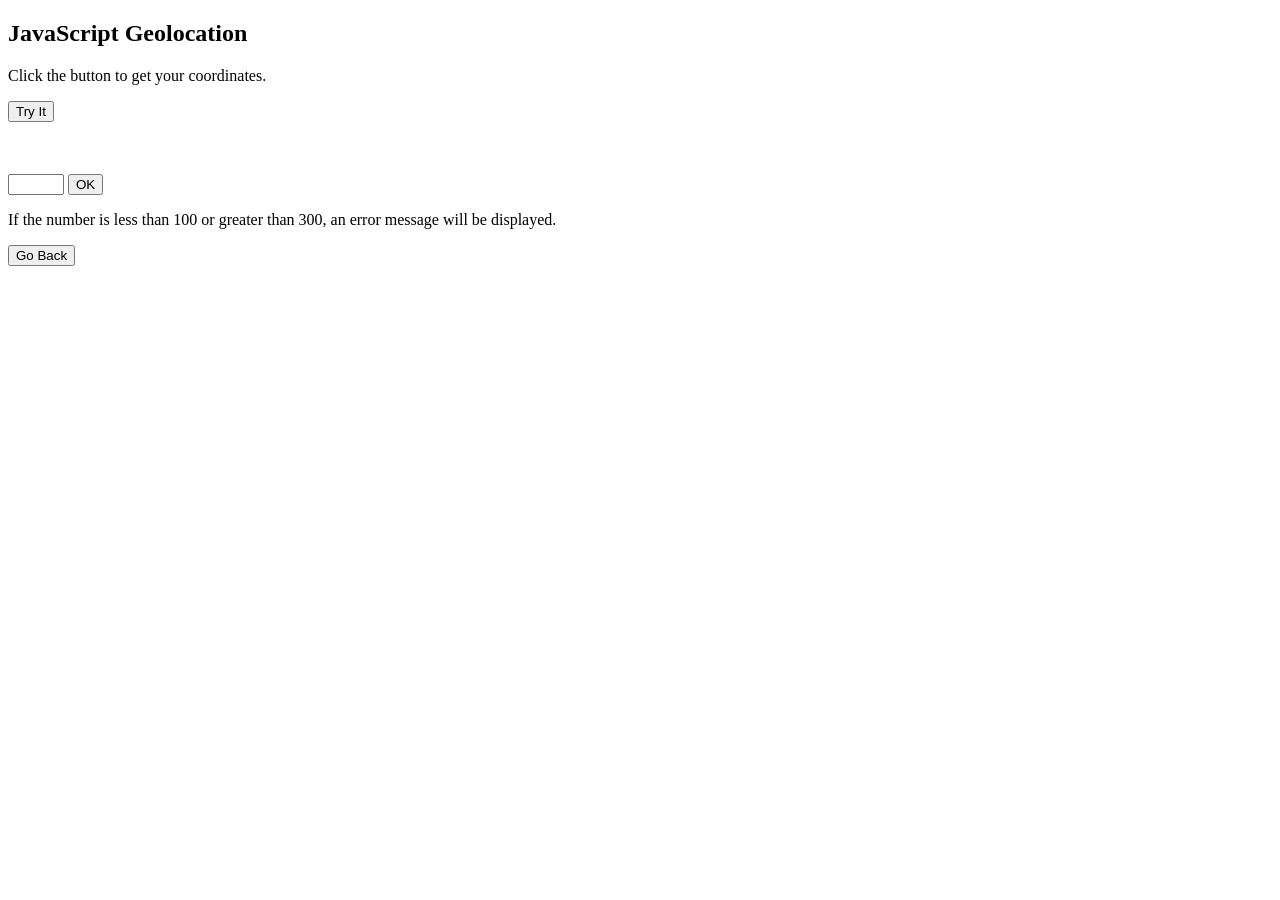
<file: API-TASK/API.html>
<!DOCTYPE html>
<html>
<body>

<h2>JavaScript Geolocation</h2>

<p>Click the button to get your coordinates.</p>

<button onclick="getLocation()">Try It</button>

<p id="demo"></p>
<br><br>
<input id="id1" type="number" min="100" max="300" required>
<button onclick="myFunction()">OK</button>

<p>If the number is less than 100 or greater than 300, an error message will be displayed.</p>

<p id="demo1"></p>
<button onclick="myFunction()">Go Back</button>
<script>
const x = document.getElementById("demo");

function getLocation() {
  try {
    navigator.geolocation.getCurrentPosition(showPosition);
  } catch {
    x.innerHTML = err;
  }
}

function showPosition(position) {
  x.innerHTML = "Latitude: " + position.coords.latitude + 
  "<br>Longitude: " + position.coords.longitude;
}

//<--valdiation-->
// function myFunction() {
//   const inpObj = document.getElementById("id1");
//   if (!inpObj.checkValidity()) {
//     document.getElementById("demo1").innerHTML = inpObj.validationMessage;
//   } else {
//     document.getElementById("demo1").innerHTML = "Input OK";
//   } 
// } 

//<--history back()-->
    //The back() method loads the previous URL in the windows.history list.
    function myFunction() {
  window.history.back();
//   window.history.go(-2);//Go Back 2 Pages
}
</script>

</body>
</html>
</file>
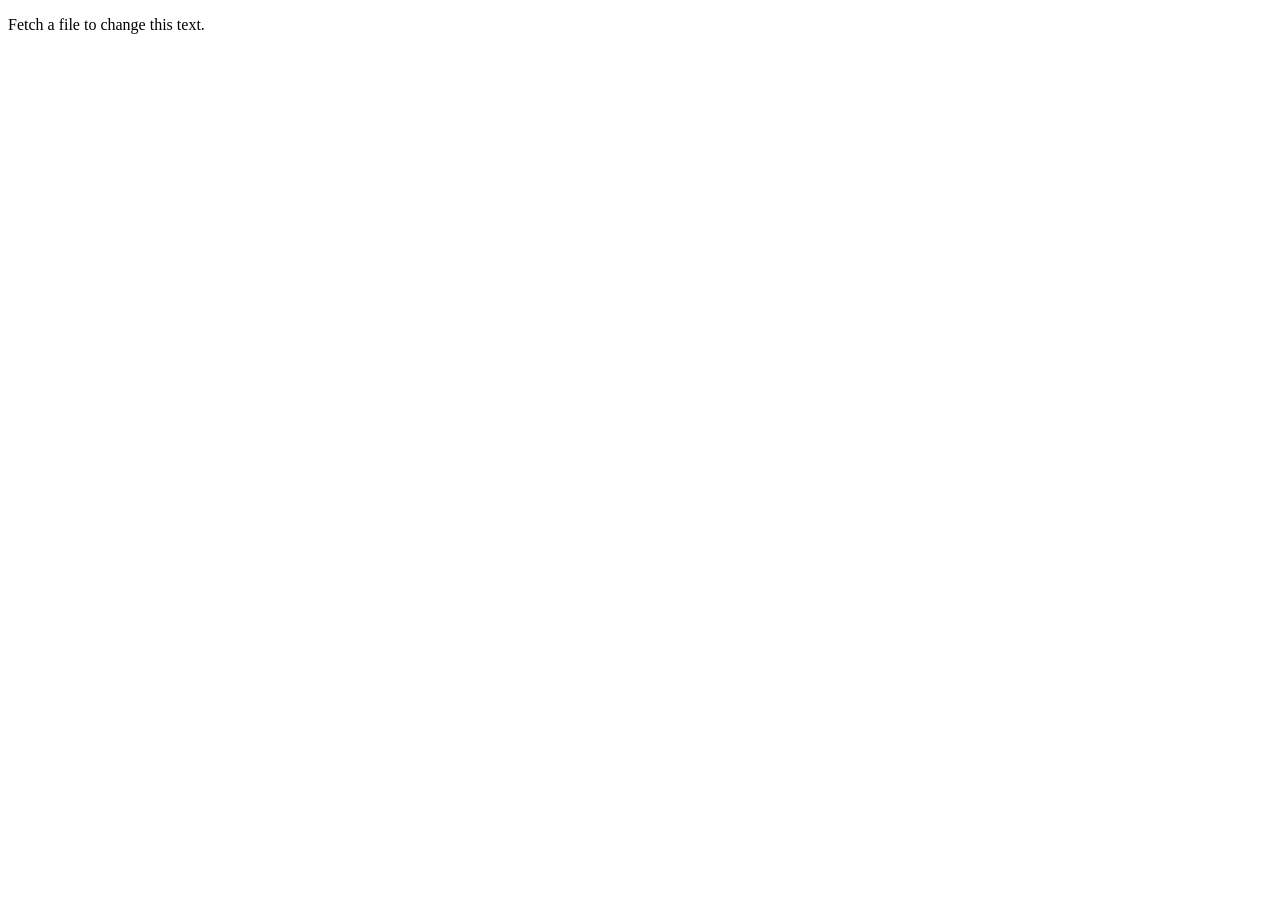
<file: API-TASK/fetchAPI.html>
<!DOCTYPE html>
<html lang="en">
  <head>
    <meta charset="UTF-8" />
    <meta name="viewport" content="width=device-width, initial-scale=1.0" />
    <title>Document</title>
  </head>
  <body>
    <p id="demo">Fetch a file to change this text.</p>
    <script>
      let file = "https://admin.joacademy.net/api/v1/settings";
  let y=document.getElementById("demo");
      fetch(file)
        .then((x) => x.text())
        .then((y) => (console.table(y)));
    </script>
  </body>
</html>
</file>
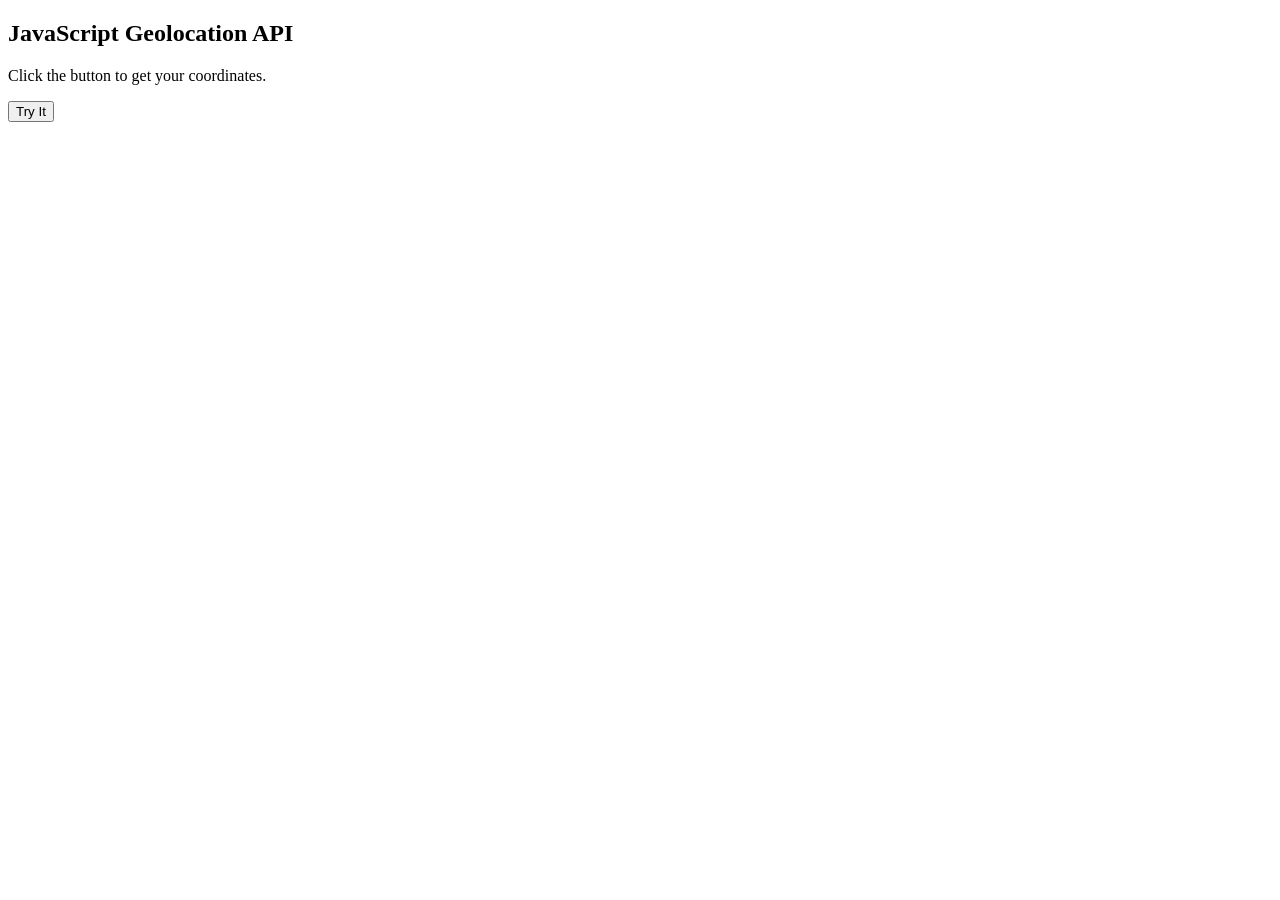
<file: API-TASK/locationAPI.html>
<!DOCTYPE html>
<html lang="en">
<head>
    <meta charset="UTF-8">
    <meta name="viewport" content="width=device-width, initial-scale=1.0">
    <title>Document</title>
</head>
<body>
    <h2>JavaScript Geolocation API</h2>
<p>Click the button to get your coordinates.</p>

<button onclick="getLocation1()">Try It</button>
    <p id="demo1"></p>
    <!-- <button onclick="getLocation()">Try It</button>
    <p id="demo"></p> -->


<script>
    //<--watchPosition-->
    const y = document.getElementById("demo1");
function getLocation1() {
  if (navigator.geolocation) {
    navigator.geolocation.watchPosition(showPosition);
  } else {
    y.innerHTML = "Geolocation is not supported by this browser.";
  }
}
function showPosition(position) {
  y.innerHTML = "Latitude: " + position.coords.latitude +
  "<br>Longitude: " + position.coords.longitude;
}

//<--getCurrentPosition-->
// const x = document.getElementById("demo");

// function getLocation() {
//   if (navigator.geolocation) {
//     navigator.geolocation.getCurrentPosition(showPosition, showError);
//   } else { 
//     x.innerHTML = "Geolocation is not supported by this browser.";
//   }
// }

// function showPosition(position) {
//   x.innerHTML = "Latitude: " + position.coords.latitude + 
//   "<br>Longitude: " + position.coords.longitude
//   +"<br>accuracy: " + position.coords.accuracy
//   +"<br>altitude: " + position.coords.altitude
//   +"<br>altitudeAccuracy: " + position.coords.altitudeAccuracy
//    +"<br> heading : " + position.coords.heading
//    +"<br> speed: " + position.coords.speed
//    +"<br> timestamp: " + position.timestamp;

// }

// function showError(error) {
//   switch(error.code) {
//     case error.PERMISSION_DENIED:
//       x.innerHTML = "User denied the request for Geolocation."
//       break;
//     case error.POSITION_UNAVAILABLE:
//       x.innerHTML = "Location information is unavailable."
//       break;
//     case error.TIMEOUT:
//       x.innerHTML = "The request to get user location timed out."
//       break;
//     case error.UNKNOWN_ERROR:
//       x.innerHTML = "An unknown error occurred."
//       break;
//   }
// }
</script>
</body>
</html>
</file>
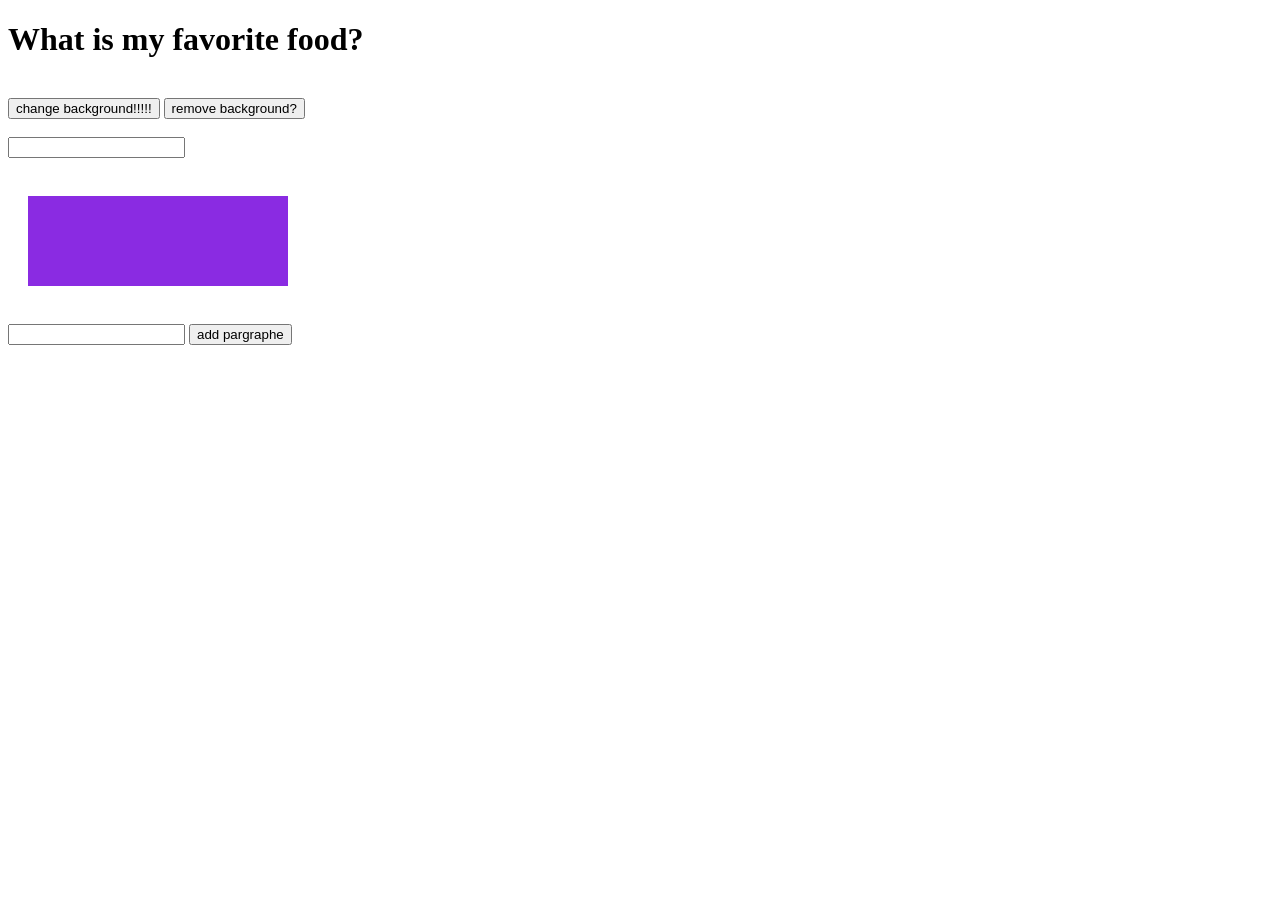
<file: Dom-Event/Event.html>
<!DOCTYPE html>
<html lang="en">
<head>
    <meta charset="UTF-8">
    <meta name="viewport" content="width=h1, initial-scale=1.0">
    <title>Document</title>
    <link rel="stylesheet" href="event.css">
</head>
<body onload="display()">
    <h1 id="food">What is my favorite food?</h1>
    <br>
    <button id="mybtn">change background!!!!!</button>
    <button id="mybtn2">remove background?</button>
    <br>
    <br>
    <input type="text" id="words" oninput="removeLetterFromH1()">
    <br>
    <br>
    <div onmouseover="mOver(this)" onmouseout="mOut(this)" class="box"> </div>
    <br>
    <div id="demo"></div>
    <input type="text" id="word" oninput="removeLetterFromH1()">

    <button onclick="print()">add pargraphe</button>
    <script src="Event.js">
    </script>
</body>
</html>
</file>
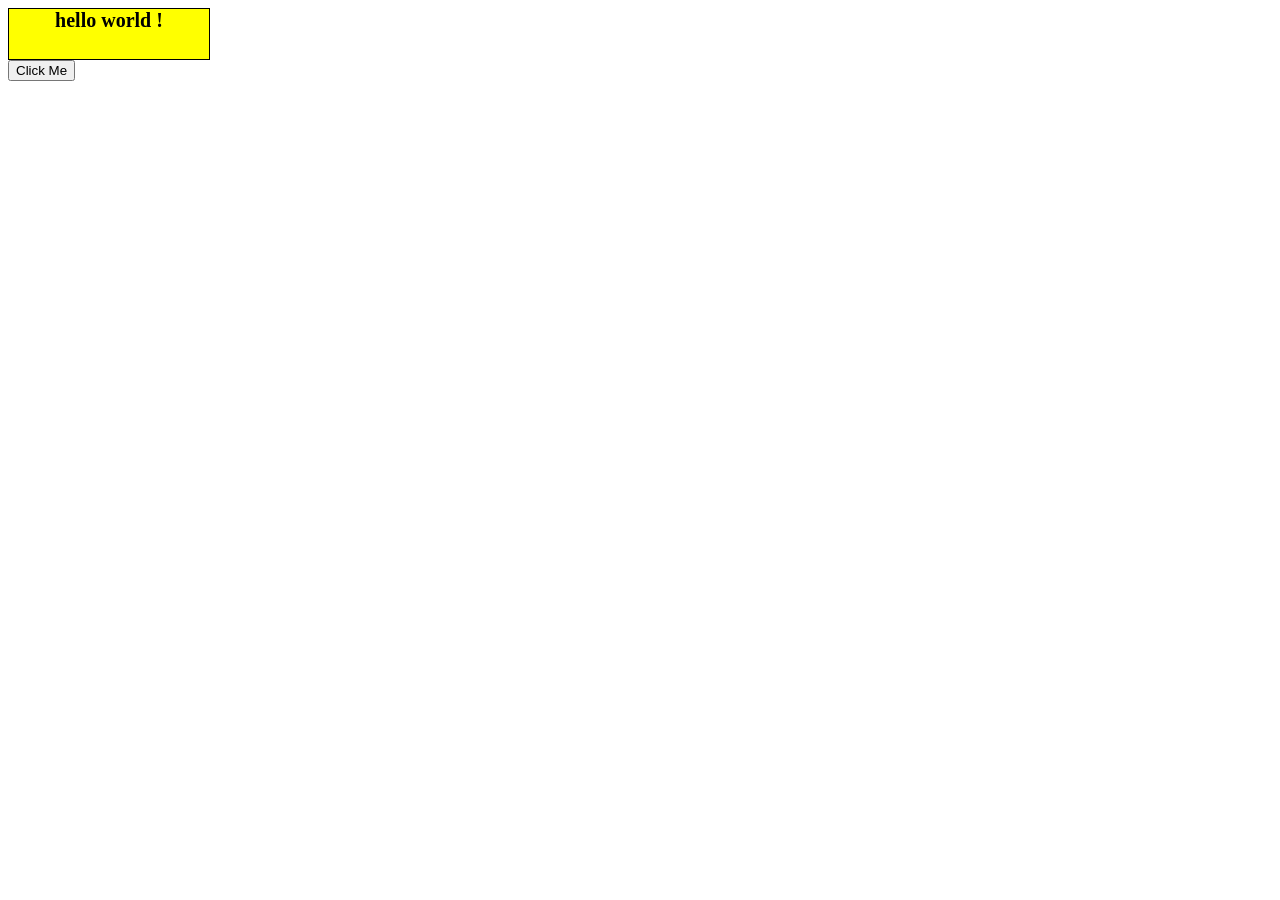
<file: Event-exer/Exercise1.html>
<!DOCTYPE html>
<html lang="en">
  <head>
    <meta charset="UTF-8" />
    <meta name="viewport" content="width=device-width, initial-scale=1.0" />
    <title>Exercise 1</title>

    <link rel="stylesheet" href="Exercise1.css" />
  </head>
  <body>
    <!-- Exercise (1) -->
    <div id="demo">hello world !</div>
    <button id="button">Click Me</button>
   <script src="Exercise1.js"></script>
  </body>
</html>
</file>
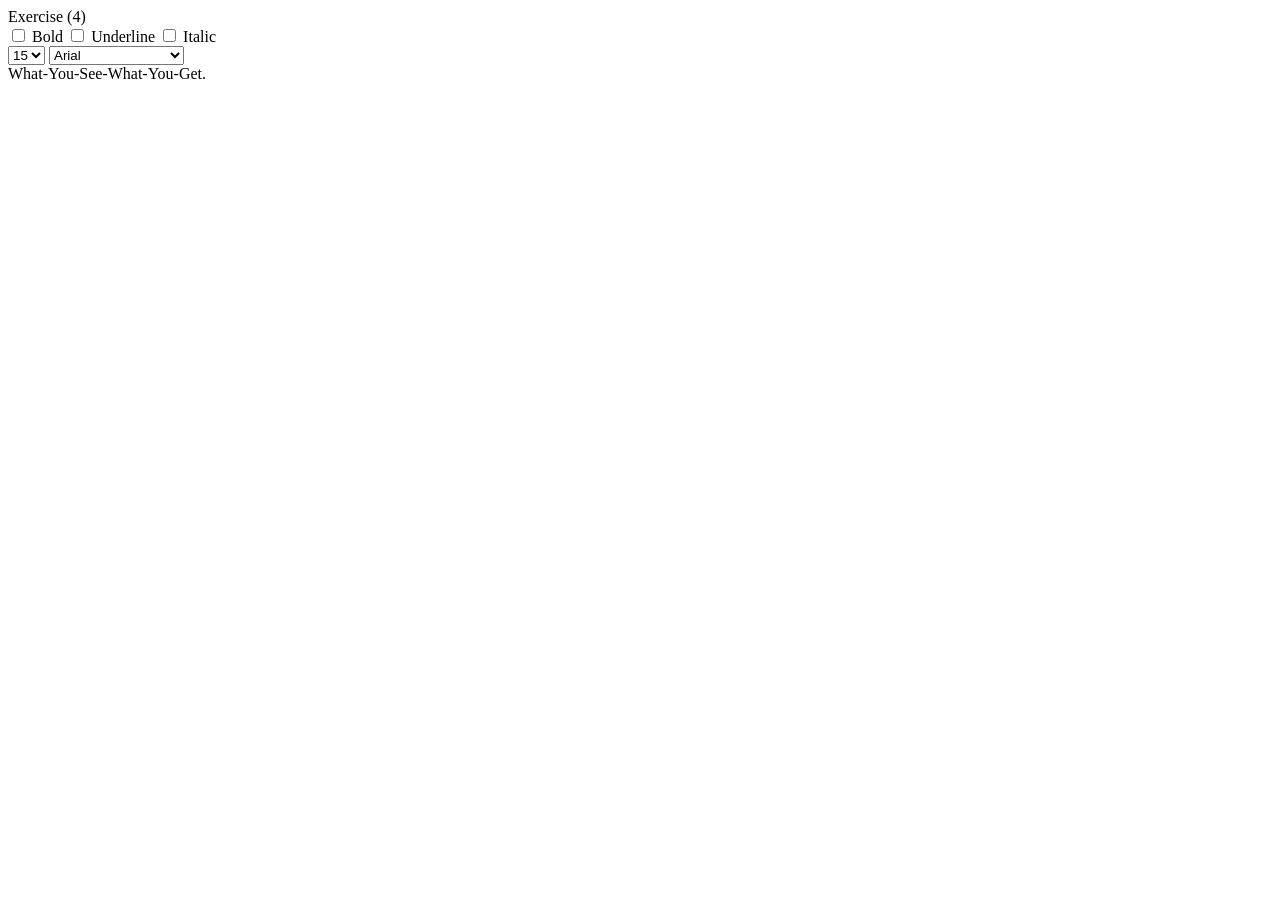
<file: Event-exer/Exercise4.html>
<!DOCTYPE html>
<html lang="en">
<head>
    <meta charset="UTF-8">
    <meta name="viewport" content="width=device-width, initial-scale=1.0">
    <title>Document</title>
</head>
<body>
    <div>Exercise (4)</div>

    <div class="text-editor">
      <input type="checkbox" id="bold-checkbox" />
      <label for="bold-checkbox">Bold</label>
      <input type="checkbox" id="underline-checkbox" />
      <label for="underline-checkbox">Underline</label>
      <input type="checkbox" id="italic-checkbox" />
      <label for="italic-checkbox">Italic</label>
    </div>
    <div class="text-editor">
      <select id="font-size-select">
        <option value="15px">15</option>
        <option value="25px">25</option>
        <option value="35px">35</option>
        <option value="45px">45</option>
      </select>
      <select id="font-family-select">
        <option value="Arial">Arial</option>
        <option value="Times New Roman">Times New Roman</option>
        <option value="Verdana">Verdana</option>
        <option value="Courier New">Courier New</option>
      </select>
    </div>
    <div class="text-editor">
      <div id="text-box"  contenteditable="true">What-You-See-What-You-Get.</div>
    </div>
    <script>
          let boldCheckbox = document.getElementById('bold-checkbox');
    let underlineCheckbox = document.getElementById('underline-checkbox');
    let italicCheckbox = document.getElementById('italic-checkbox');
    let fontSizeSelect = document.getElementById('font-size-select');
    let fontFamilySelect = document.getElementById('font-family-select');
    let textBox = document.getElementById('text-box');

    boldCheckbox.addEventListener('change', updateText);
    underlineCheckbox.addEventListener('change', updateText);
    italicCheckbox.addEventListener('change', updateText);
    fontSizeSelect.addEventListener('change', updateText);
    fontFamilySelect.addEventListener('change', updateText);

    function updateText() {
        let styles = '';
        //if (boldCheckbox.checked) styles += 'font-weight: bold;';
        if (boldCheckbox.checked) styles += 'font-weight: bold;';
        if (underlineCheckbox.checked) styles += 'text-decoration: underline;';
        if (italicCheckbox.checked) styles += 'font-style: italic;';
        let fontSize = fontSizeSelect.value;
        let fontFamily = fontFamilySelect.value;
        textBox.style.cssText = `${styles} font-size: ${fontSize}; font-family: ${fontFamily}`;
    }
// Exercise (5)
    </script>
</body>
</html>
</file>
<file: Dom-Event/event.css>
.box{
    background-color: blueviolet;
    color: lightgoldenrodyellow;
    height: 30px;
    width: 200px;
    font-size: 20px;
    padding: 30px;
    margin: 20px;
}
</file>
<file: Event-exer/Exercise1.css>
/* Exercise (1) */

#demo{
    width: 200px;
    height: 50px;
    background-color: yellow;
    align-items: center;
    text-align: center;
    border: 1px solid black;
    font-weight: bold;
    font-size: 20px;

}
</file>
